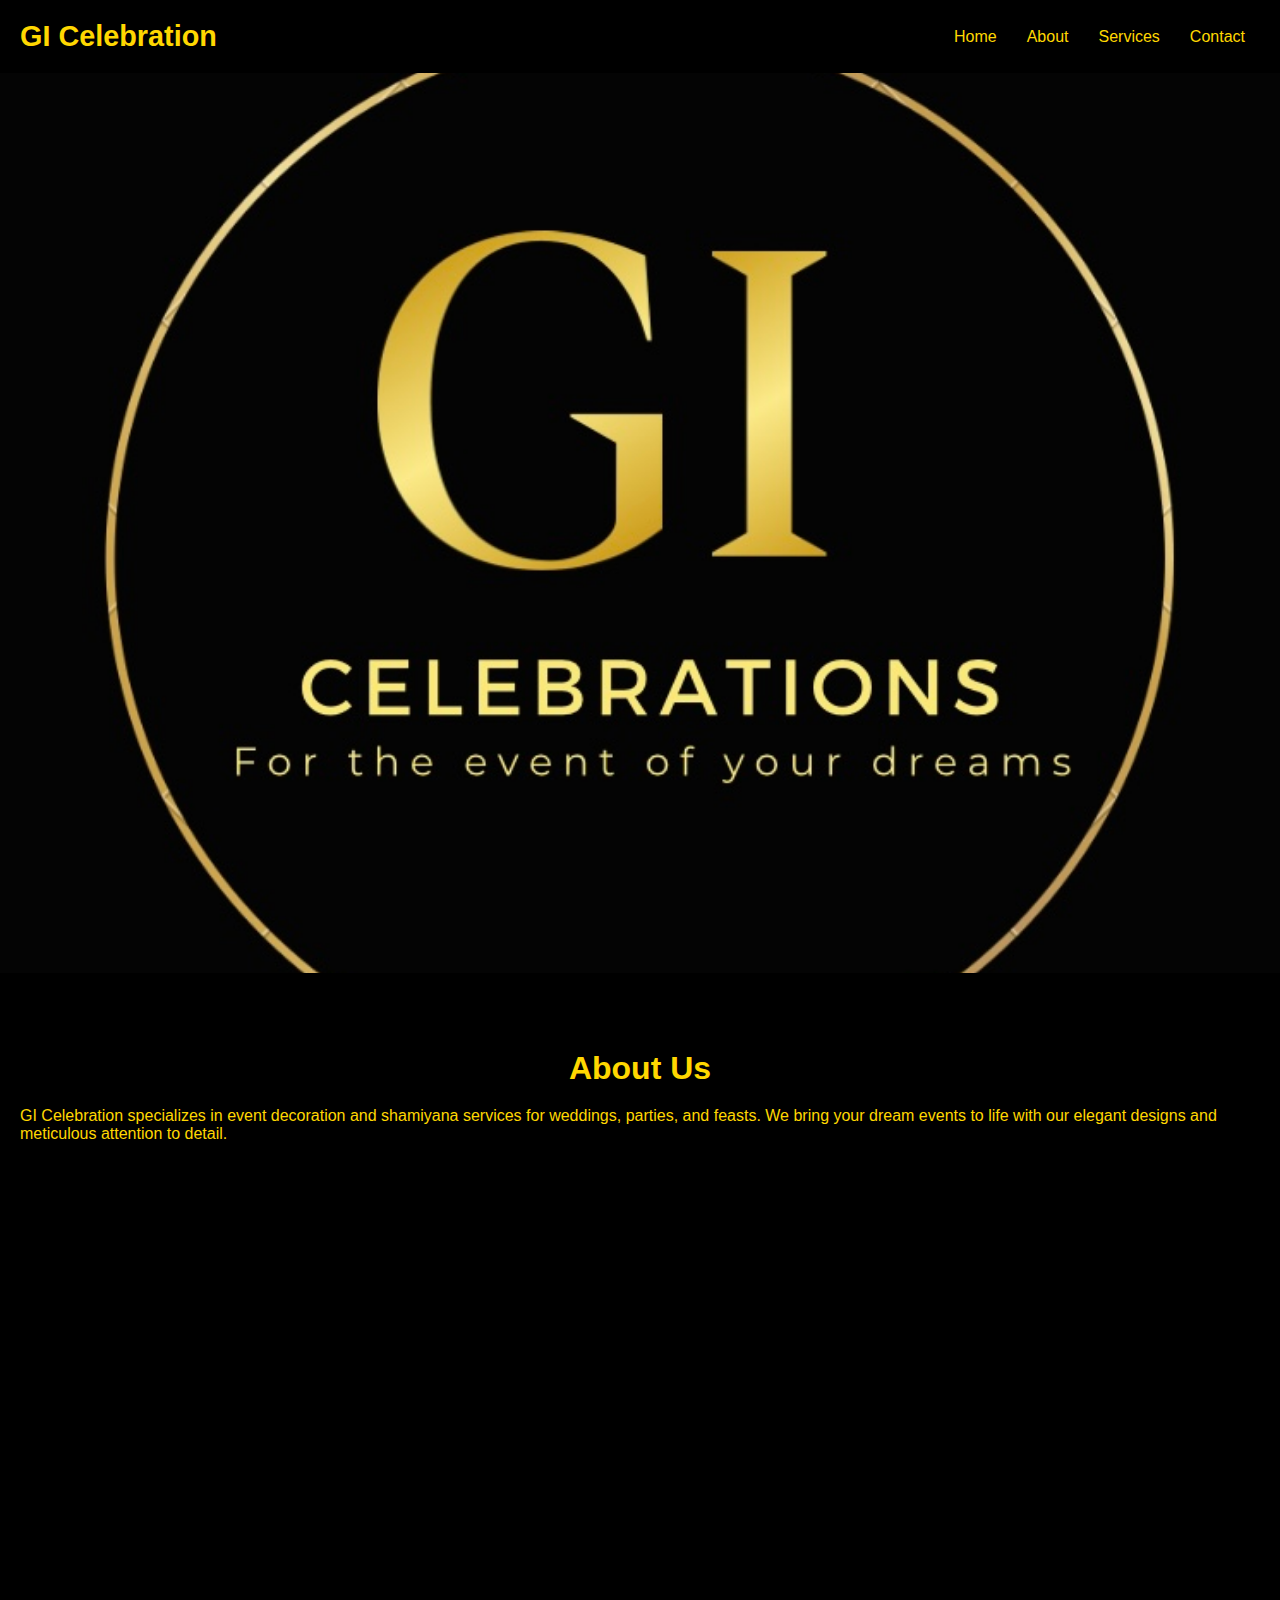
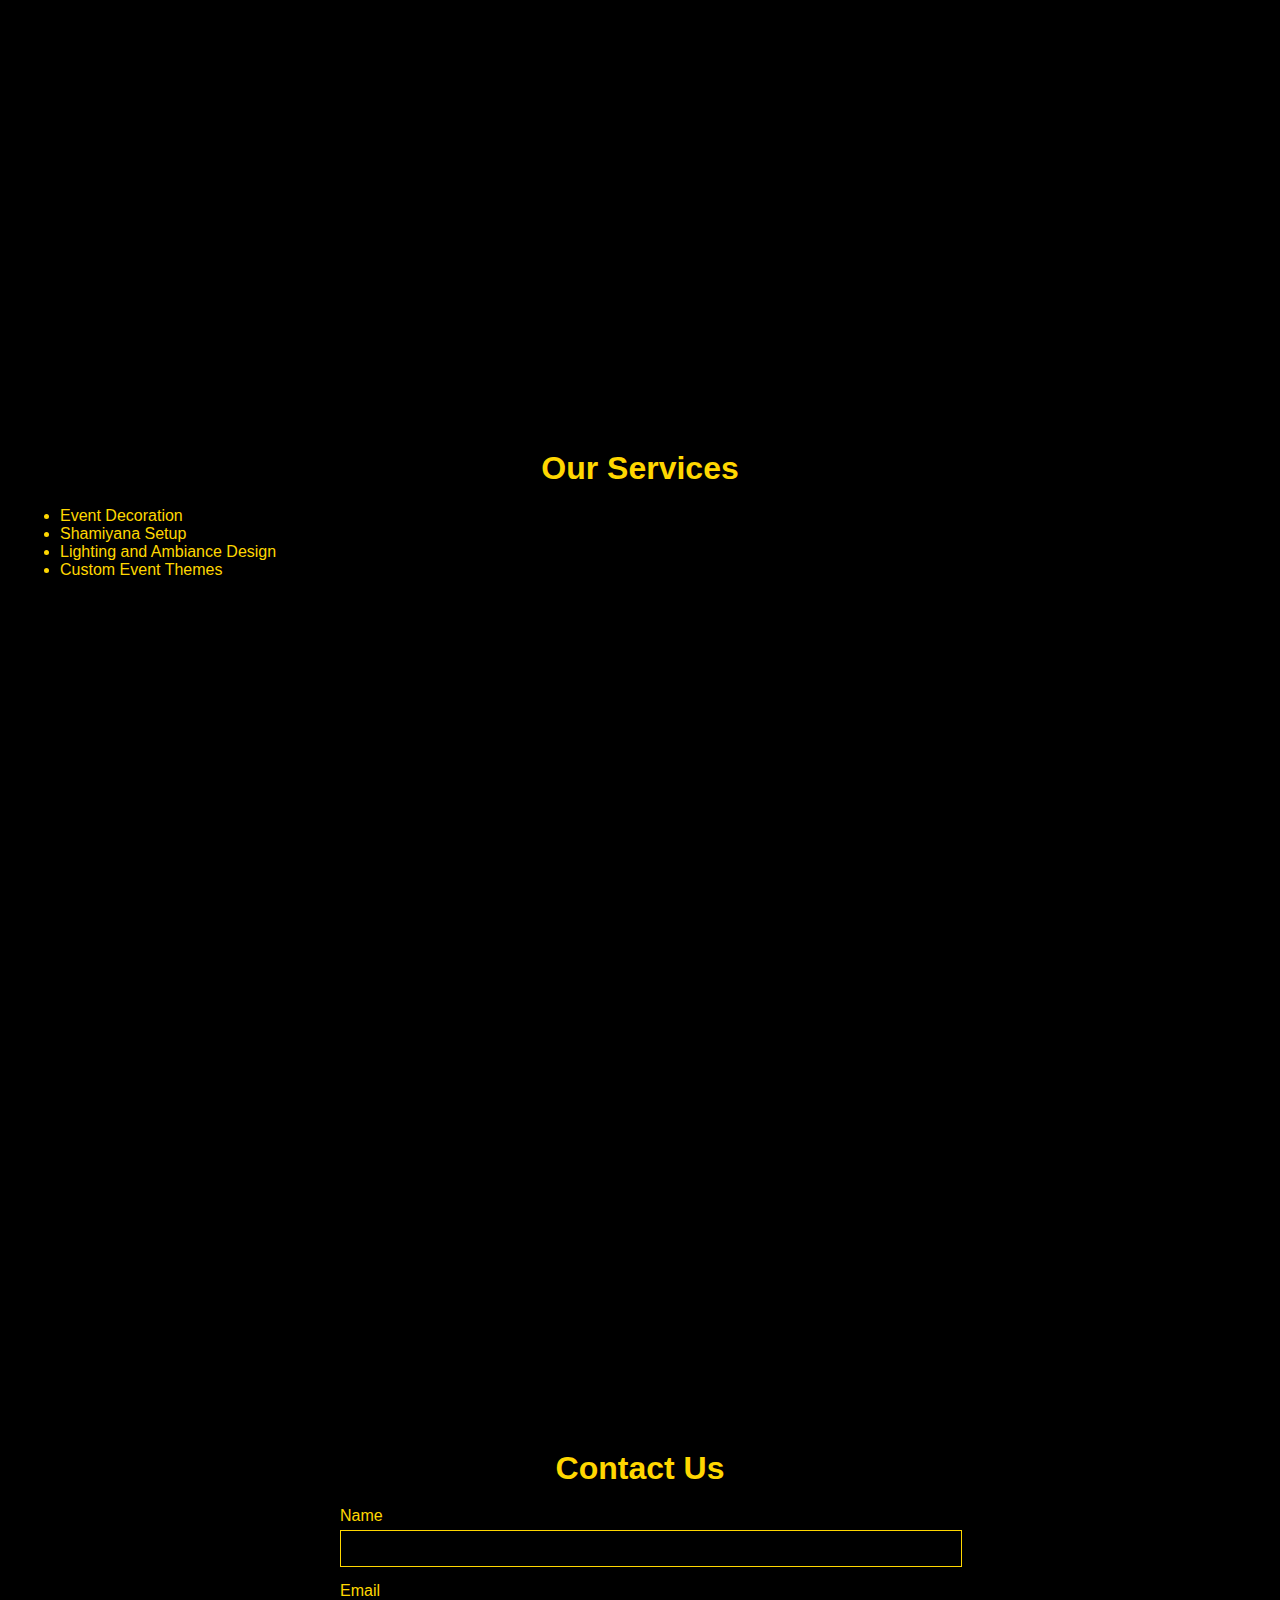
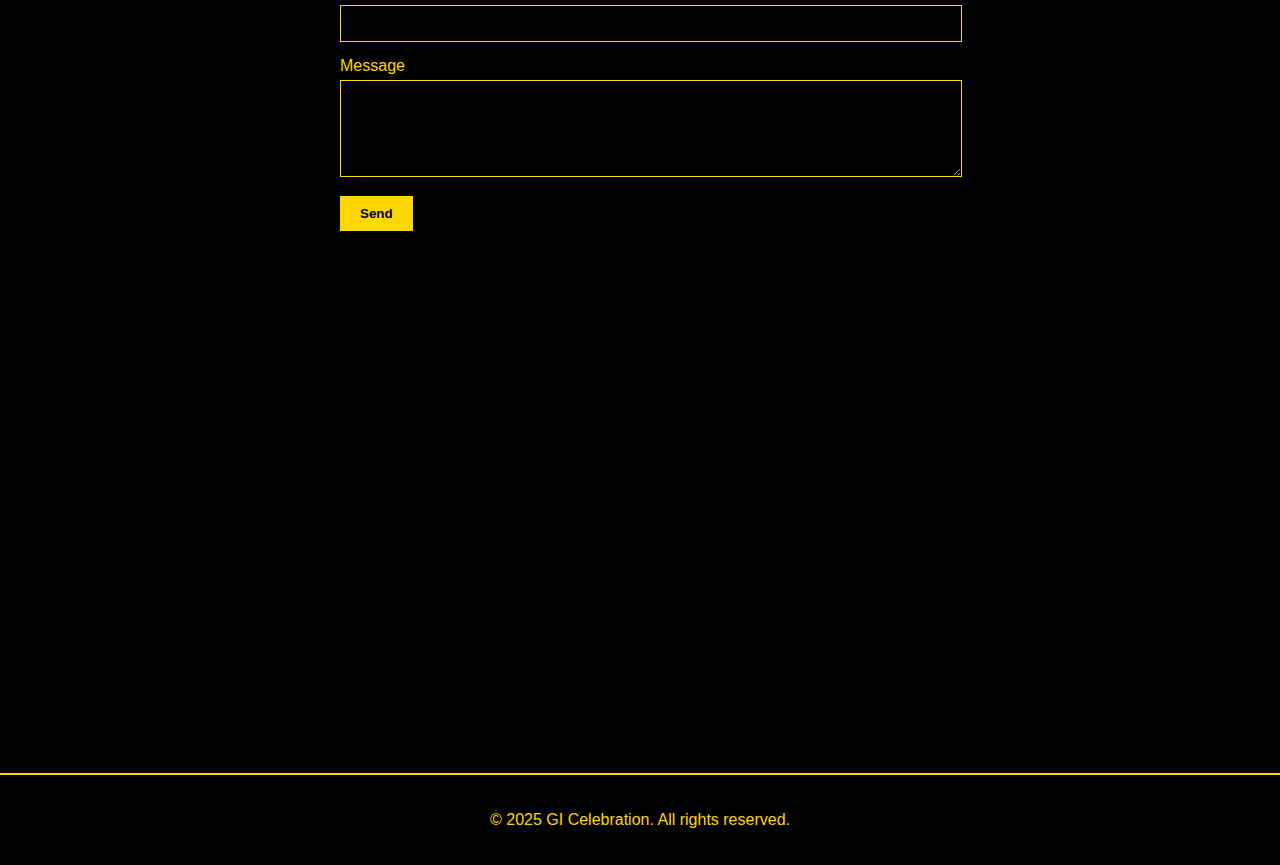
<file: index.html>
<!DOCTYPE html>
<html lang="en">

<head>
    <meta charset="UTF-8">
    <meta name="viewport" content="width=device-width, initial-scale=1.0">
    <link rel="stylesheet" href="style.css">
    <link rel="icon" href="/GI-bgRemove.png" type="image/x-icon">
    <title>GI Celebration</title>
</head>

<body>
    <header class="sticky">
        <h1 class="text-gradient">GI Celebration</h1>
        <nav>
            <ul>
                <li><a href="#home">Home</a></li>
                <li><a href="#about">About</a></li>
                <li><a href="#services">Services</a></li>
                <li><a href="#contact">Contact</a></li>
            </ul>
        </nav>
    </header>
    <div class="bg" id="home">
        <!-- <h2>Welcome to GI Celebration</h2>
        <p>For the event of your dream</p> -->
    </div>
    <section class="section space" id="about">
        <h2>About Us</h2>
        <p>GI Celebration specializes in event decoration and shamiyana services for weddings, parties, and feasts. We
            bring your dream events to life with our elegant designs and meticulous attention to detail.</p>
    </section>
    <section class="section space" id="services">
        <h2>Our Services</h2>
        <ul>
            <li>Event Decoration</li>
            <li>Shamiyana Setup</li>
            <li>Lighting and Ambiance Design</li>
            <li>Custom Event Themes</li>
        </ul>
    </section>
    <section class="section space" id="contact">
        <h2>Contact Us</h2>
        <form class="contact-form">
            <label for="name">Name</label>
            <input type="text" id="name" name="name" required>

            <label for="email">Email</label>
            <input type="email" id="email" name="email" required>

            <label for="message">Message</label>
            <textarea id="message" name="message" rows="5" required></textarea>

            <button type="submit">Send</button>
        </form>
    </section>
    <footer>
        <p>  &copy; 2025 GI Celebration. All rights reserved.</p>
    </footer>
    <script src="script.js"></script>
</body>

</html>
</file>
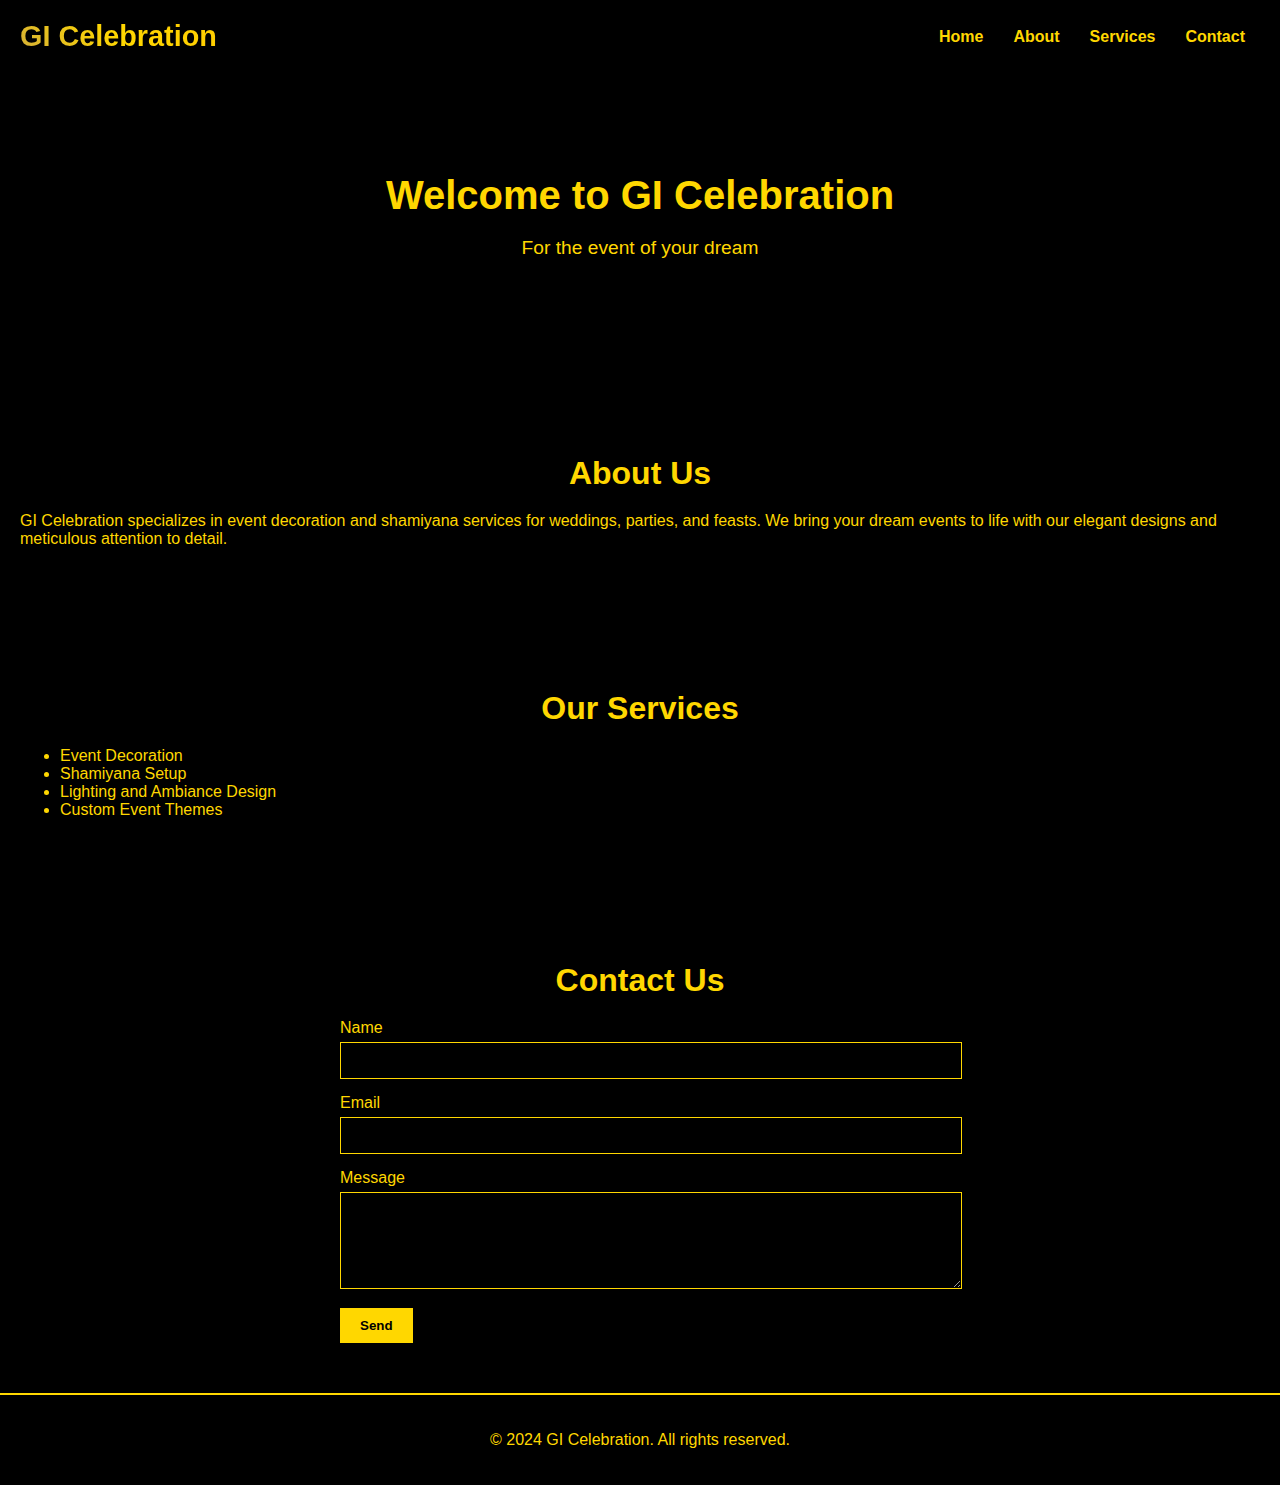
<file: testing.html>
<!DOCTYPE html>
<html lang="en">

<head>
    <meta charset="UTF-8">
    <meta name="viewport" content="width=device-width, initial-scale=1.0">
    <title>GI Celebration</title>
    <link rel="stylesheet" href="style.css">
    <style>
        :root {
            --gold-gradient: linear-gradient(45deg, #d4af37, #ffd700, #ffcc00);
        }

        body {
            margin: 0;
            font-family: Arial, sans-serif;
            background-color: black;
            color: gold;
        }

        header {
            display: flex;
            justify-content: space-between;
            align-items: center;
            padding: 20px;
            background: black;
        }

        header h1 {
            margin: 0;
            font-size: 1.8em;
            background: var(--gold-gradient);
            -webkit-background-clip: text;
            -webkit-text-fill-color: transparent;
        }

        nav ul {
            list-style: none;
            padding: 0;
            margin: 0;
            display: flex;
            justify-content: flex-end;
        }

        nav ul li {
            margin: 0 15px;
        }

        nav ul li a {
            text-decoration: none;
            color: gold;
            font-weight: bold;
        }

        nav ul li a:hover {
            text-decoration: underline;
        }
    </style>
</head>

<body>
    <header>
        <h1 class="text-gradient">GI Celebration</h1>
        <nav>
            <ul>
                <li><a href="#home">Home</a></li>
                <li><a href="#about">About</a></li>
                <li><a href="#services">Services</a></li>
                <li><a href="#contact">Contact</a></li>
            </ul>
        </nav>
    </header>
    <div class="hero" id="home">
        <h2>Welcome to GI Celebration</h2>
        <p>For the event of your dream</p>
    </div>
    <section class="section" id="about">
        <h2>About Us</h2>
        <p>GI Celebration specializes in event decoration and shamiyana services for weddings, parties, and feasts. We
            bring your dream events to life with our elegant designs and meticulous attention to detail.</p>
    </section>
    <section class="section" id="services">
        <h2>Our Services</h2>
        <ul>
            <li>Event Decoration</li>
            <li>Shamiyana Setup</li>
            <li>Lighting and Ambiance Design</li>
            <li>Custom Event Themes</li>
        </ul>
    </section>
    <section class="section" id="contact">
        <h2>Contact Us</h2>
        <form class="contact-form">
            <label for="name">Name</label>
            <input type="text" id="name" name="name" required>

            <label for="email">Email</label>
            <input type="email" id="email" name="email" required>

            <label for="message">Message</label>
            <textarea id="message" name="message" rows="5" required></textarea>

            <button type="submit">Send</button>
        </form>
    </section>
    <footer>
        <p>&copy; 2024 GI Celebration. All rights reserved.</p>
    </footer>
</body>

</html>
</file>
<file: style.css>
body,
html {
    height: 100%;
    scroll-behavior: smooth;
}
body {
    margin: 0;
    font-family: Arial, sans-serif;
    background-color: black;
    color: gold;
}
.sticky{
    position: sticky;
    top: 0;
    /* overflow: hidden; */
    background-color: black;
}
.bg {

    background-image: url("/GI.png");


    height: 100%;
    width: 100%;

    background-position: center;
    background-repeat: no-repeat;
    background-size: cover;
}
header {
    display: flex;
    justify-content: space-between;
    align-items: center;
    padding: 20px;
    background: black;
}

header h1 {
    margin: 0;
    font-size: 1.8em;
}

nav ul {
    list-style: none;
    padding: 0;
    margin: 0;
    display: flex;
    justify-content: flex-end;
}

nav ul li {
    margin: 0 15px;
}

nav ul li a {
    text-decoration: none;
    color: gold;
    /* font-weight: bold; */
    
}

nav ul li a:hover {
    
    font-weight: bold;
    
}

.hero {
    text-align: center;
    padding: 100px 20px;
}

.hero h2 {
    font-size: 2.5em;
    margin: 0;
}

.hero p {
    font-size: 1.2em;
}
.space{
        height: 100vh;
}
.section {
    padding: 50px 20px;
}

.section h2 {
    text-align: center;
    margin-bottom: 20px;
    font-size: 2em;
}

.contact-form {
    max-width: 600px;
    margin: 0 auto;
}

.contact-form label {
    display: block;
    margin-bottom: 5px;
}

.contact-form input,
.contact-form textarea {
    width: 100%;
    padding: 10px;
    margin-bottom: 15px;
    border: 1px solid gold;
    background: black;
    color: gold;
}

.contact-form button {
    padding: 10px 20px;
    background: gold;
    border: none;
    color: black;
    font-weight: bold;
    cursor: pointer;
}

.contact-form button:hover {
    background: #d4af37;
}

footer {
    text-align: center;
    padding: 20px;
    background: black;
    border-top: 2px solid gold;
}
</file>
